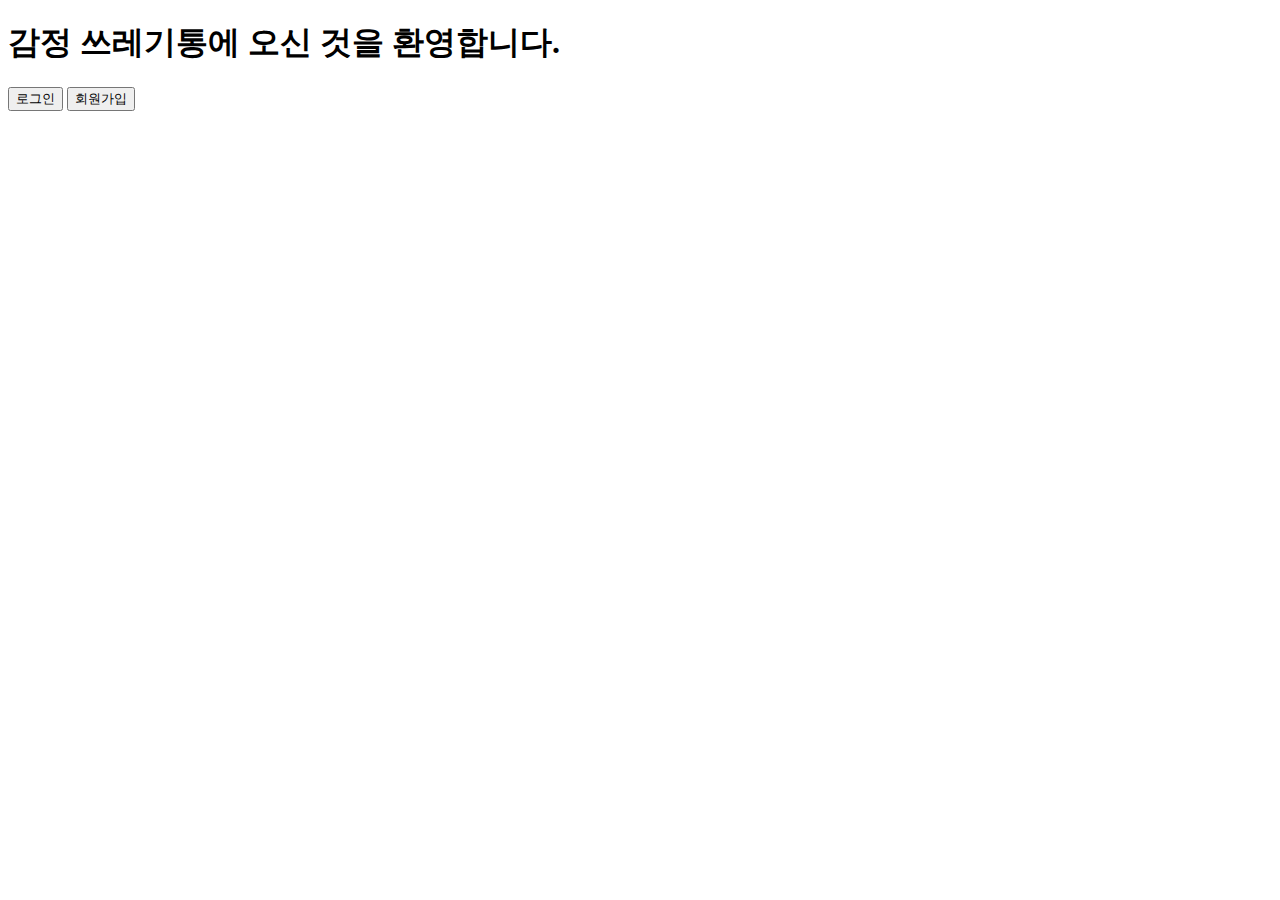
<file: src/main/resources/templates/index.html>
<!DOCTYPE html>
<html xmlns:th="http://www.thymeleaf.org">
<head>
    <title>감정 쓰레기통</title>
    <link rel="stylesheet" th:href="@{/index.css}" />
</head>
<body>
<div class="container">
    <h1>감정 쓰레기통에 오신 것을 환영합니다.</h1>

    <a th:href="@{/members/login}"><button>로그인</button></a>
    <a th:href="@{/members/join}"><button>회원가입</button></a>
</div>
</body>
</html>
</file>
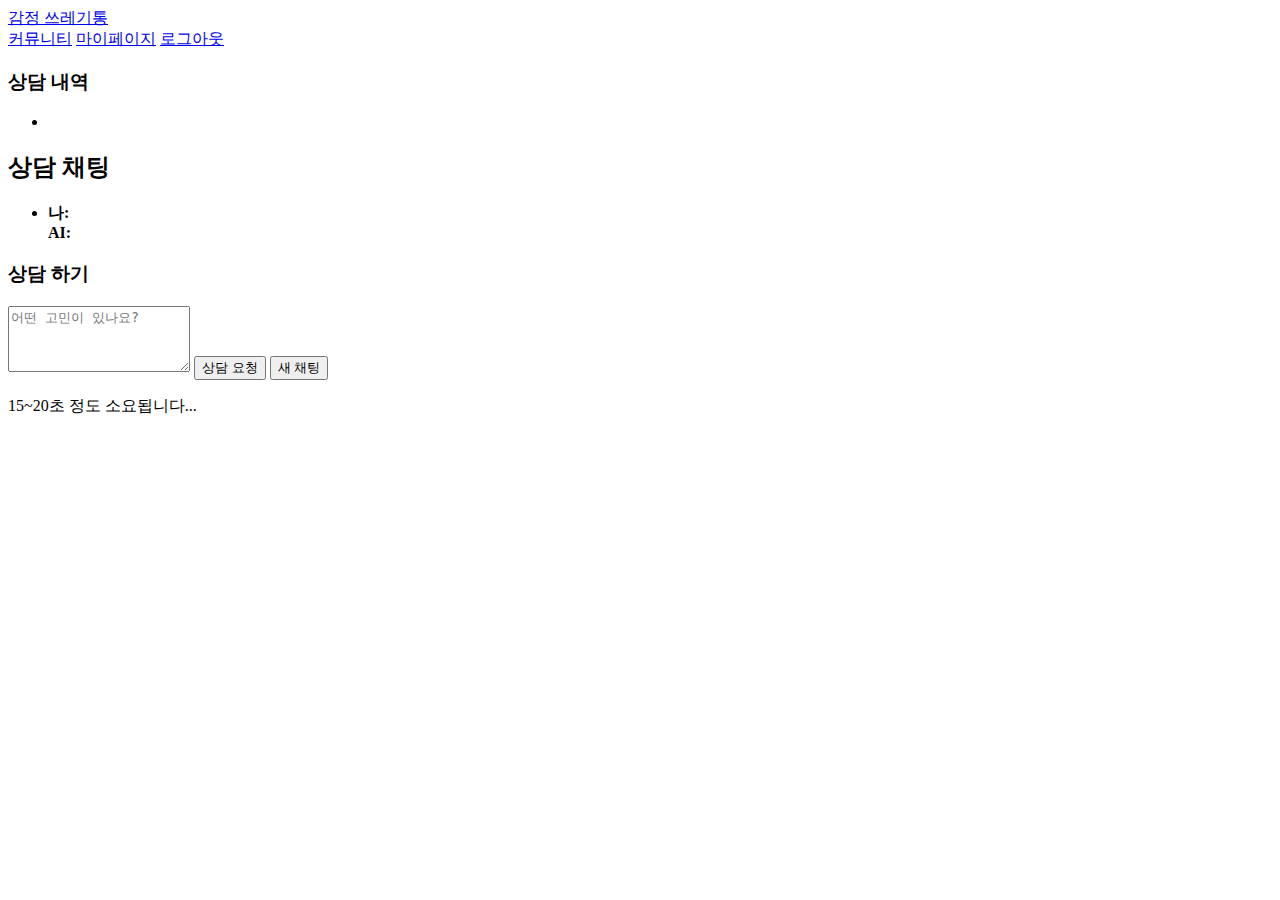
<file: src/main/resources/templates/chatView.html>
<!DOCTYPE html>
<html xmlns:th="http://www.thymeleaf.org">
<head>
  <meta charset="UTF-8">
  <title>상담 채팅</title>
  <link rel="stylesheet" th:href="@{/main.css}"/>
</head>
<body>

<script>
  document.addEventListener('DOMContentLoaded', function () {
    const loadingElement = document.getElementById('loading');
    const submitButton = document.querySelector('button[type="submit"]');
    const newChatButton = document.querySelector('button[type="button"]');
    const messageTextarea = document.querySelector('textarea[name="message"]'); // textarea 요소 선택

    // 상담 요청 버튼을 눌렀을 때
    submitButton.addEventListener('click', function (e) {
      if (messageTextarea.value.trim() === '') {
        alert('고민을 입력해주세요!');
        e.preventDefault();
        return;
      }

      // 응답을 기다리는 동안 로딩 애니메이션 표시
      loadingElement.style.display = 'block';

    });

    // 새 채팅 버튼을 눌렀을 때
    newChatButton.addEventListener('click', function (e) {
      loadingElement.style.display = 'block';  // 로딩 애니메이션 표시
      fetch('/increaseSeqAndShowMain', {
        method: 'POST',
      }).then(response => {
        if (response.ok) {
          // 시퀀스 증가 성공 시
          loadingElement.style.display ='none'; // 로딩 애니메이션 숨기기
          window.location.href = "/main"; // main.html로 리디렉션
        } else {
          alert('시퀀스 증가 실패');
        }
      })

    })
  });

</script>

<!-- Navbar -->
<div class="navbar">
  <div class="navbar-brand"><a href="/main" class="title">감정 쓰레기통</a></div>
  <div class="navbar-menu">
    <a href="/board/view">커뮤니티</a>
    <a href="#">마이페이지</a>
    <a href="/members/logout">로그아웃</a>
  </div>
</div>

<div class="container">

  <!-- Sidebar -->
  <aside class="sidebar">
    <h3>상담 내역</h3>
    <!-- 상담 내역을 나열할 부분 -->
    <ul>
      <li th:each="counselList : ${counselList}" style="margin-bottom: 10px;">
        <a th:href="@{/chatGPT/completion/chat/{chatSequenceNumberId}(chatSequenceNumberId=${counselList.chatSequenceNumber.id})}">
                    <span class="counselList">
                        <span th:text="${counselList.title}"></span>
                    </span>
        </a>
      </li>
    </ul>
  </aside>

  <!-- Main Content -->
  <main class="content">
    <h2>상담 채팅</h2>

    <!-- 채팅 내역 표시 -->
    <div class="chat-area">
      <ul>
        <!-- 채팅 내역을 순회하며 출력 -->
        <li th:each="chat : ${conversationList}">

                    <span class="user-message">
                        <strong>나:</strong> <span th:text="${chat.question}"></span>
                    </span>

          <br/>

          <span class="ai-message">
                        <strong>AI:</strong> <span th:text="${chat.answer}"></span>
                    </span>
        </li>

      </ul>
    </div>

    <!-- 새로운 메시지 입력 폼 -->
    <form action="/chatGPT/completion/chat" method="post">
      <div class="input-area">
        <h3>상담 하기</h3>
        <input type="hidden" name="counselMode" id="counselMode" value="">
        <label>
          <textarea name="message" rows="4" placeholder="어떤 고민이 있나요?"></textarea>
        </label>
        <button type="submit">상담 요청</button> <button type="button">새 채팅</button>
      </div>
      <!-- 로딩 애니메이션 -->
      <div id="loading" class="loading">
        <div class="spinner"></div>
        <p>15~20초 정도 소요됩니다...</p>
      </div>
    </form>
  </main>
</div>

</body>
</html>
</file>
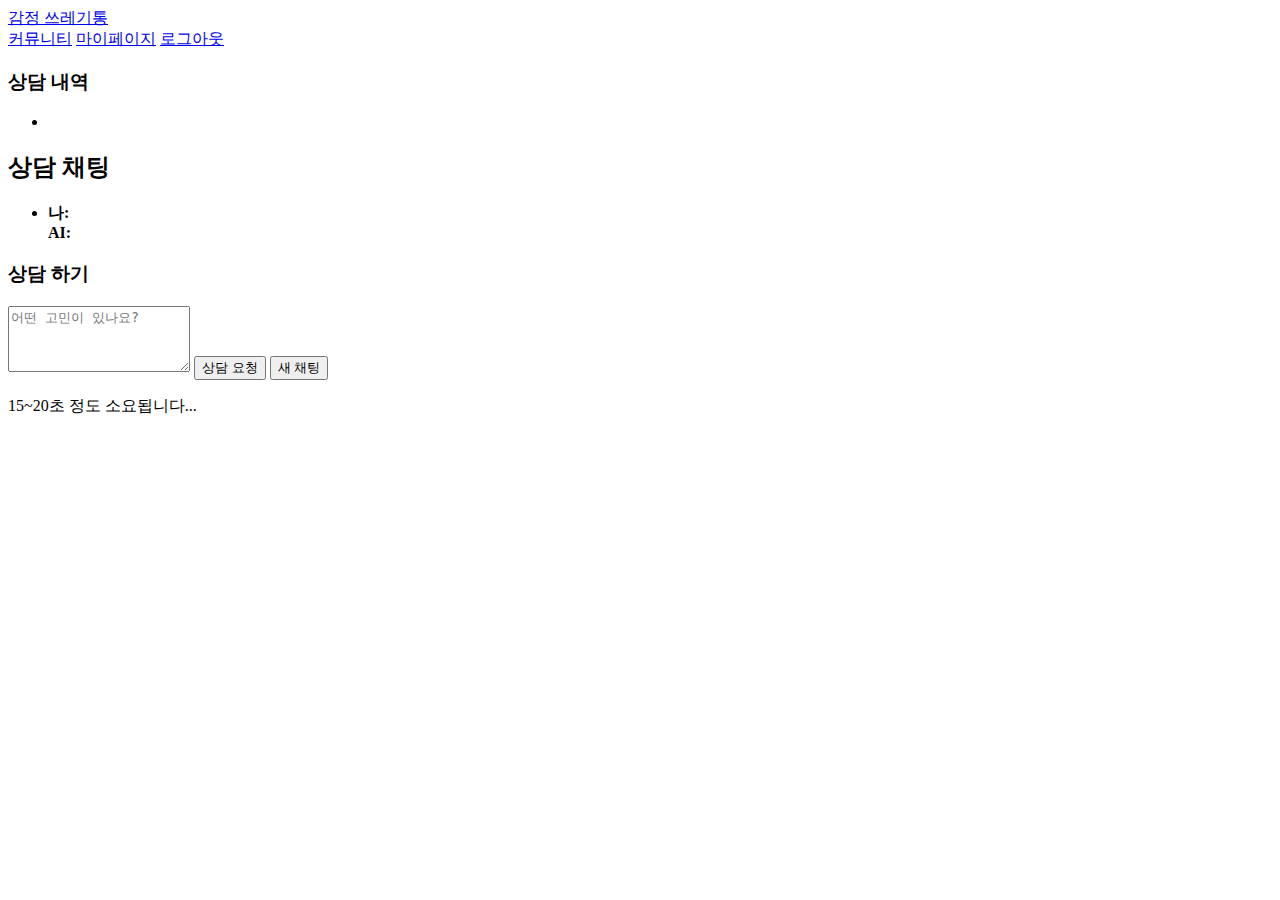
<file: src/main/resources/templates/chatViewHistory.html>
<!DOCTYPE html>
<html xmlns:th="http://www.thymeleaf.org">
<head>
    <meta charset="UTF-8">
    <title>상담 채팅</title>
    <link rel="stylesheet" th:href="@{/main.css}"/>
</head>
<body>

<script>
    document.addEventListener('DOMContentLoaded', function () {
        const loadingElement = document.getElementById('loading');
        const submitButton = document.querySelector('button[type="submit"]');
        const newChatButton = document.querySelector('button[type="button"]');
        const messageTextarea = document.querySelector('textarea[name="message"]'); // textarea 요소 선택

        // 상담 요청 버튼을 눌렀을 때
        submitButton.addEventListener('click', function (e) {
            if (messageTextarea.value.trim() === '') {
                alert('고민을 입력해주세요!');
                e.preventDefault();
                return;
            }

            // 응답을 기다리는 동안 로딩 애니메이션 표시
            loadingElement.style.display = 'block';

        });

        // 새 채팅 버튼을 눌렀을 때
        newChatButton.addEventListener('click', function (e) {
            loadingElement.style.display = 'block';  // 로딩 애니메이션 표시
            fetch('/increaseSeqAndShowMain', {
                method: 'POST',
            }).then(response => {
                if (response.ok) {
                    // 시퀀스 증가 성공 시
                    loadingElement.style.display ='none'; // 로딩 애니메이션 숨기기
                    window.location.href = "/main"; // main.html로 리디렉션
                } else {
                    alert('시퀀스 증가 실패');
                }
            })

        })
    });

</script>

<!-- Navbar -->
<div class="navbar">
    <div class="navbar-brand"><a href="/main" class="title">감정 쓰레기통</a></div>
    <div class="navbar-menu">
        <a href="/board/view">커뮤니티</a>
        <a href="#">마이페이지</a>
        <a href="/members/logout">로그아웃</a>
    </div>
</div>

<div class="container">

    <!-- Sidebar -->
    <aside class="sidebar">
        <h3>상담 내역</h3>
        <!-- 상담 내역을 나열할 부분 -->
        <ul>
            <li th:each="counselList : ${counselList}" style="margin-bottom: 10px;">
                <a th:href="@{/chatGPT/completion/chat/{chatSequenceNumberId}(chatSequenceNumberId=${counselList.chatSequenceNumber.id})}">
                    <span class="counselList">
                        <span th:text="${counselList.title}"></span>
                    </span>
                </a>
            </li>
        </ul>
    </aside>

    <!-- Main Content -->
    <main class="content">
        <h2>상담 채팅</h2>

        <!-- 채팅 내역 표시 -->
        <div class="chat-area">
            <ul>
                <!-- 채팅 내역을 순회하며 출력 -->
                <li th:each="chat : ${conversationList}">

                    <span class="user-message">
                        <strong>나:</strong> <span th:text="${chat.question}"></span>
                    </span>

                    <br/>

                    <span class="ai-message">
                        <strong>AI:</strong> <span th:text="${chat.answer}"></span>
                    </span>
                </li>

            </ul>
        </div>

        <!-- 새로운 메시지 입력 폼 -->
        <form th:action="@{/chatGPT/completion/chat/{chatSequenceNumberId}(chatSequenceNumberId=${chatSequenceNumberId})}" method="post">
        <div class="input-area">
                <h3>상담 하기</h3>
                <input type="hidden" name="counselMode" id="counselMode" value="">
                <label>
                    <textarea name="message" rows="4" placeholder="어떤 고민이 있나요?"></textarea>
                </label>
                <button type="submit">상담 요청</button> <button type="button">새 채팅</button>
            </div>
            <!-- 로딩 애니메이션 -->
            <div id="loading" class="loading">
                <div class="spinner"></div>
                <p>15~20초 정도 소요됩니다...</p>
            </div>
        </form>
    </main>
</div>

</body>
</html>
</file>
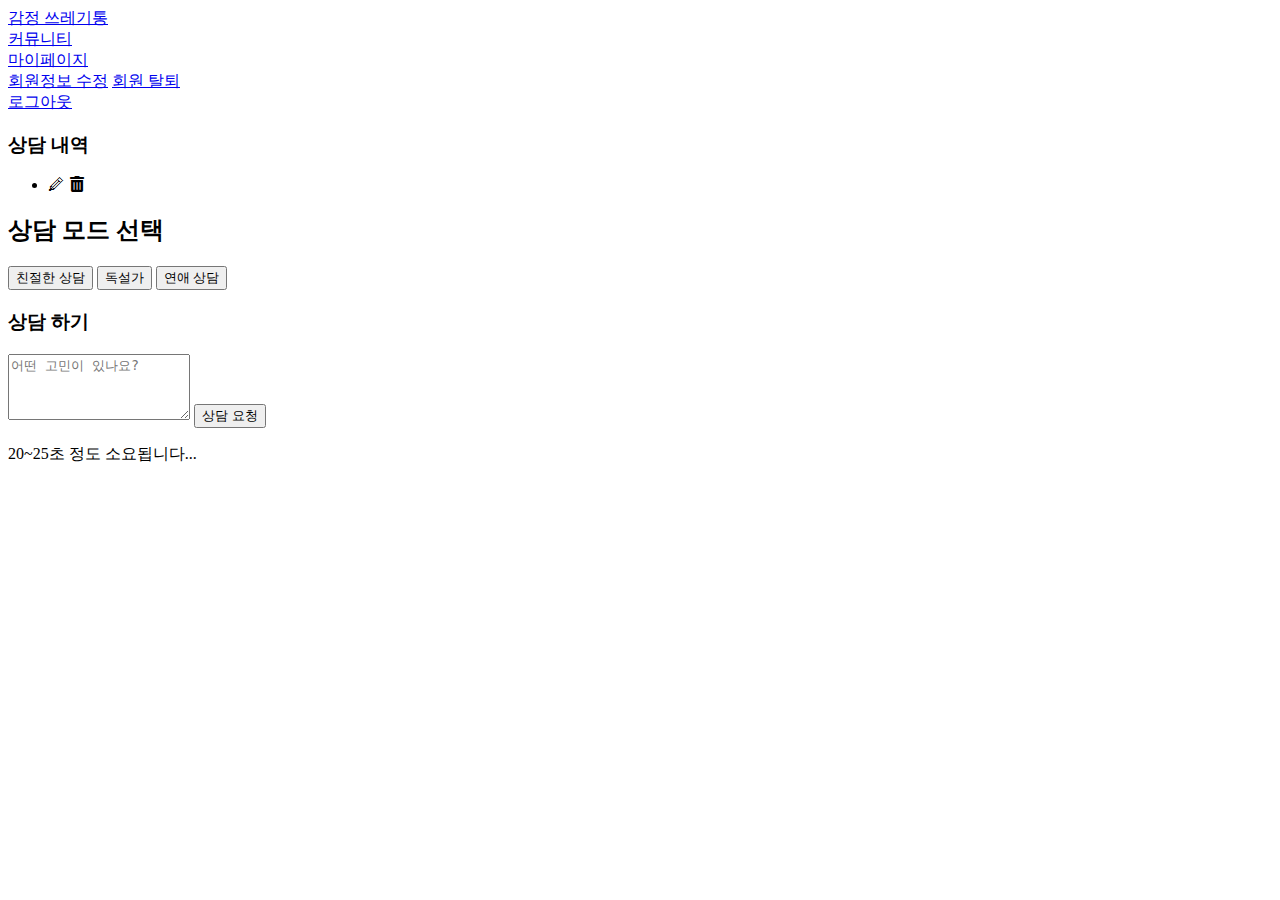
<file: src/main/resources/templates/main.html>
<!DOCTYPE html>
<html xmlns:th="http://www.thymeleaf.org">
<head>
    <meta charset="UTF-8">
    <title>감정 쓰레기통</title>
    <link rel="stylesheet" th:href="@{/main.css}"/>
</head>
<body>


<!-- Navbar -->
<div class="navbar">
    <div class="navbar-brand"><a href="/main" class="title">감정 쓰레기통</a></div>
    <div class="navbar-menu">
        <a href="/board/view">커뮤니티</a>
        <div class="dropdown">
            <a href="#" class="dropbtn">마이페이지</a>
            <div class="dropdown-content">
                <a href="/members/confirm">회원정보 수정</a>
                <a href="/members/delete">회원 탈퇴</a>
            </div>
        </div>
        <a href="/members/logout">로그아웃</a>
    </div>
</div>

<div class="container">

    <!-- Font Awesome 라이브러리 -->
    <link rel="stylesheet" href="https://cdnjs.cloudflare.com/ajax/libs/font-awesome/5.15.3/css/all.min.css">

    <!-- Sidebar -->
    <aside class="sidebar">
        <h3>상담 내역</h3>
        <!-- 상담 내역을 나열할 부분 -->
        <ul>
            <li th:each="counselList : ${counselList}" th:if="${!counselList.isDeleted()}" style="margin-bottom: 10px;">
                <a th:href="@{/chatGPT/completion/chat/{chatSequenceNumberId}(chatSequenceNumberId=${counselList.chatSequenceNumber.id})}">
                <span class="counselList">
                    <span class="displayTitle" th:text="${counselList.title}"></span>
                </span>
                </a>
                <span class="editButton" th:onclick="'updateTitle(' + ${counselList.chatSequenceNumber.id} + ');'" style="cursor: pointer">🖉</span>
                <i class="fas fa-trash-alt" th:attr="data-id=${counselList.chatSequenceNumber.id}" onclick="deleteCounsel(this)" style="cursor: pointer; margin-left: 2px"></i>
            </li>
        </ul>
    </aside>


    <!-- Main Content -->
    <main class="content">
        <h2>상담 모드 선택</h2>
        <button type="button" class="mode-button">친절한 상담</button>
        <button type="button" class="mode-button">독설가</button>
        <button type="button" class="mode-button">연애 상담</button>
        <!-- 필요한 만큼의 상담 모드 버튼을 추가 -->

        <!-- 고민 입력 창 -->
        <form action="/chatGPT/completion/chat" method="post">
            <div class="input-area">
                <h3>상담 하기</h3>
                <input type="hidden" name="counselMode" id="counselMode" value="">
                <label>
                    <textarea name="message" rows="4" placeholder="어떤 고민이 있나요?"></textarea>
                </label>
                <button type="button" id="submit-button" class="submit-button">상담 요청</button>
            </div>
            <!-- 로딩 애니메이션 -->
            <div id="loading" class="loading">
                <div class="spinner"></div>
                <p>20~25초 정도 소요됩니다...</p>
            </div>
        </form>
    </main>
</div>

<!--active 이벤트와, 클릭한 값을 저장하기 위해 필요-->
<script>
    document.addEventListener('DOMContentLoaded', function () {
        const modeButtons = document.querySelectorAll('.mode-button');
        const counselModeInput = document.getElementById('counselMode'); // 히든 필드 선택
        const loadingElement = document.getElementById('loading');
        const messageTextarea = document.querySelector('textarea[name="message"]')

        modeButtons.forEach(button => {
            button.addEventListener('click', function () {
                // 모든 버튼의 'active' 클래스 제거
                modeButtons.forEach(btn => {
                    btn.classList.remove('active');
                });

                // 클릭된 버튼에 'active' 클래스 추가
                this.classList.add('active');

                // 클릭된 상담 모드 값을 히든 필드에 저장
                counselModeInput.value = this.innerText;

            });
        });

        // 제출 버튼에 이벤트 리스너 추가
        document.getElementById('submit-button').addEventListener('click', function (event) {
            if (counselModeInput.value === '') {
                alert('상담 모드를 선택해주세요.');
                event.preventDefault();
                return;
            }

            if (messageTextarea.value.trim() === '') {
                alert('고민을 입력해주세요!');
                event.preventDefault();
                return;
            }

            loadingElement.style.display = 'block'; // 로딩 애니메이션 표시

            // 서버에 시퀀스 값을 증가시키는 요청
            fetch('/increaseSeq',{
                method: 'POST',
            }).then(response => {
                if (response.ok) {
                    // 시퀀스 증가 성공 시, 폼 제출
                    document.querySelector('form').submit();
                } else {
                    alert('시퀀스 증가 실패')
                }
            });
        });
    });
</script>

<script>
    function deleteCounsel(element) {
        const chatId = element.getAttribute('data-id');
        if (confirm('상담 내역을 삭제하시겠습니까?')) {
            // Ajax를 이용하여 서버에 삭제 요청
            fetch(`/chatGPT/delete/${chatId}`, {
                method: 'POST'
            }).then(response => {
                if (response.ok) {
                    // 성공 시 해당 상담 항목을 DOM에서 삭제
                    element.closest('li').remove();
                } else {
                    alert('상담 내역 삭제에 실패하였습니다.');
                }
            });
        }
    }
</script>

<script>
    function updateTitle(chatSequenceNumberId) {
        const newTitle = prompt("새로운 제목을 입력하세요.");

        if (newTitle) {
            fetch(`chatGPT/updateTitle/${chatSequenceNumberId}`, {
                method: 'POST',
                headers: {
                    'Content-Type': 'application/x-www-form-urlencoded'
                },
                body: 'newTitle=' + encodeURIComponent(newTitle)
            })
                .then(response => {
                    if (response.ok) {
                        location.reload();
                    } else {
                        throw new Error('네트워크 응답이 올바르지 않습니다.');
                    }
                })
                .catch(error => {
                    alert('제목 변경 중 에러가 발생했습니다.');
                });
        }
    }
</script>

</body>
</html>
</file>
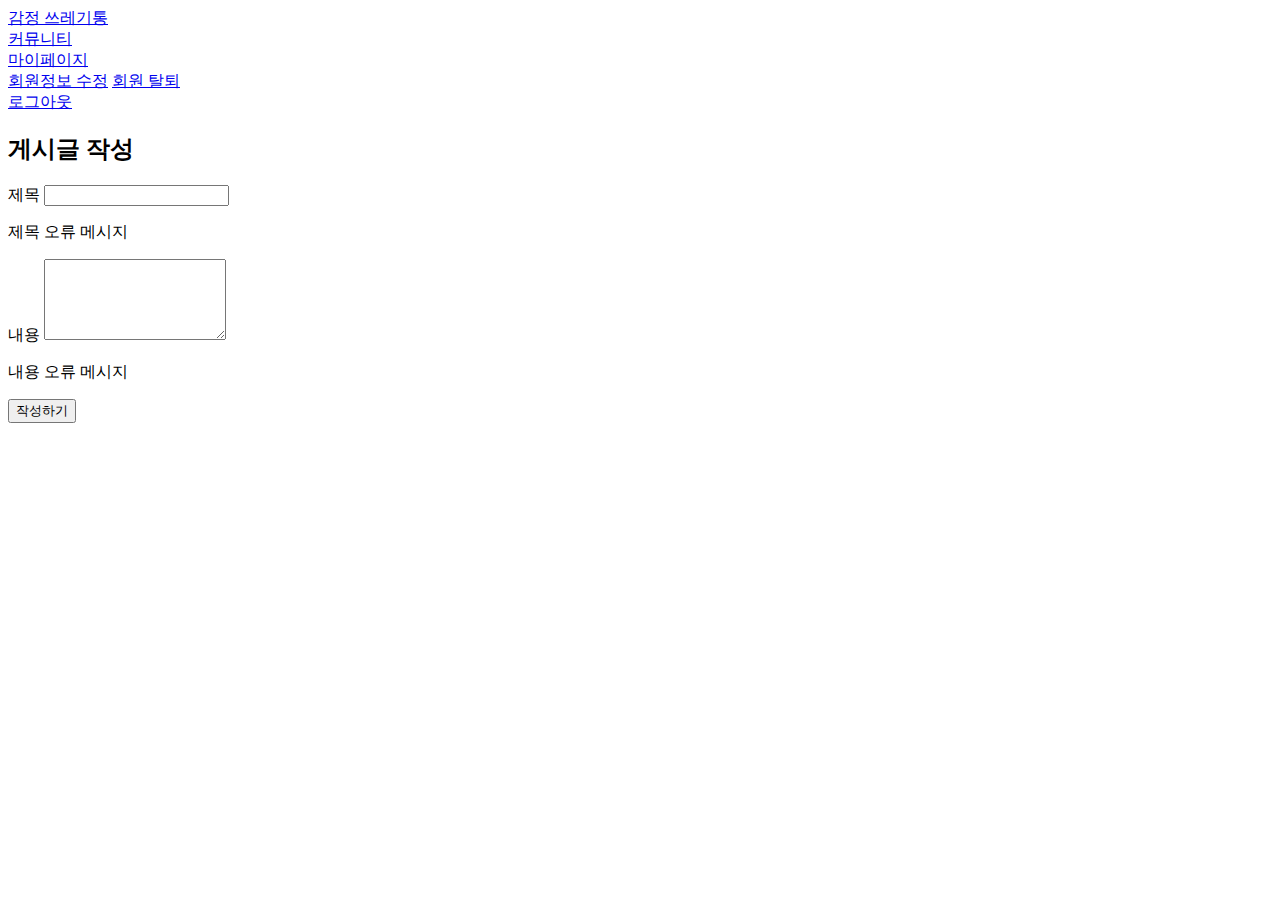
<file: src/main/resources/templates/board/addBoardForm.html>
<!DOCTYPE html>
<html xmlns:th="http://www.thymeleaf.org">
<head>
    <meta charset="UTF-8">
    <title>게시글 작성</title>
    <link rel="stylesheet" th:href="@{/addBoardForm.css}" />
</head>
<body>

<!-- Navbar -->
<div class="navbar">
    <div class="navbar-brand"><a href="/main" class="title">감정 쓰레기통</a></div>
    <div class="navbar-menu">
        <a href="/board/view">커뮤니티</a>
        <div class="dropdown">
            <a href="#" class="dropbtn">마이페이지</a>
            <div class="dropdown-content">
                <a href="/members/confirm">회원정보 수정</a>
                <a href="/members/delete">회원 탈퇴</a>
            </div>
        </div>
        <a href="/members/logout">로그아웃</a>
    </div>
</div>

<div class="container">
    <h2>게시글 작성</h2>

    <form action="/board/add" method="post" th:object="${addBoardDto}"> <!--폼의 각 필드를 addBoardDto 객체의 속석에 연결하여 값을 얽거나 설정가능 -->
        <div class="form-group">
            <label for="title">제목</label>
            <input type="text" id="title" name="title" th:field="*{title}" required>
            <p th:if="${#fields.hasErrors('title')}" th:errors="*{title}">제목 오류 메시지</p>
        </div>

        <div class="form-group">
            <label for="text">내용</label>
            <textarea id="text" name="text" th:field="*{text}" rows="5" required></textarea>
            <p th:if="${#fields.hasErrors('text')}" th:errors="*{text}">내용 오류 메시지</p>
        </div>

        <button type="submit">작성하기</button>
    </form>

</div>

</body>
</html>
</file>
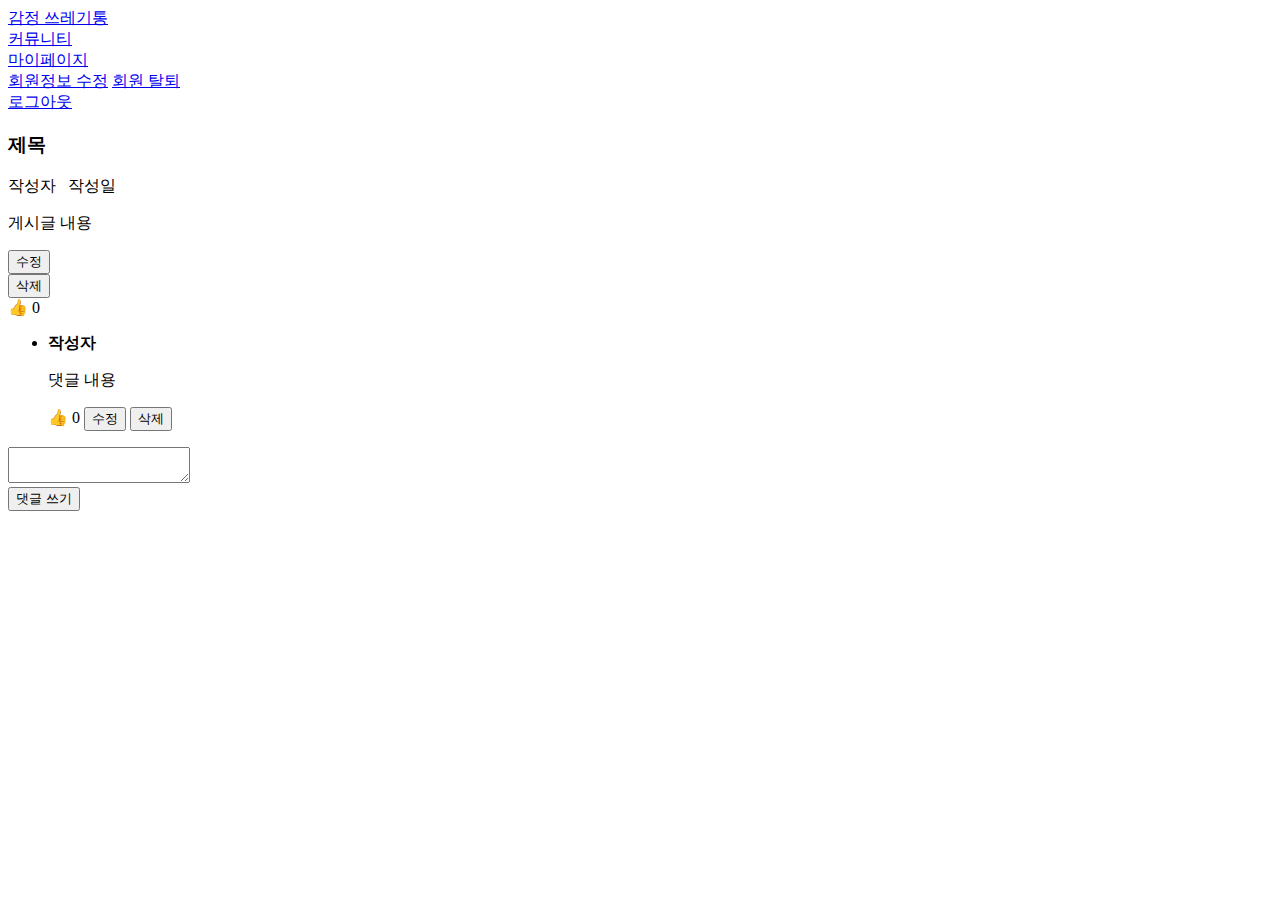
<file: src/main/resources/templates/board/boardDetail.html>
<!DOCTYPE html>
<html xmlns:th="http://www.thymeleaf.org">
<head>
  <meta charset="UTF-8">
  <title>게시글 상세보기</title>
  <link rel="stylesheet" th:href="@{/boardDetail.css}" />
</head>
<body>

<!-- Navbar -->
<div class="navbar">
  <div class="navbar-brand"><a href="/main" class="title">감정 쓰레기통</a></div>
  <div class="navbar-menu">
    <a href="/board/view">커뮤니티</a>
    <div class="dropdown">
      <a href="#" class="dropbtn">마이페이지</a>
      <div class="dropdown-content">
        <a href="/members/confirm">회원정보 수정</a>
        <a href="/members/delete">회원 탈퇴</a>
      </div>
    </div>
    <a href="/members/logout">로그아웃</a>
  </div>
</div>

<div class="container">

  <div class="board-detail">
    <h3 th:if="${board.title != null}" th:text="${board.title}">제목</h3>
    <p><span th:text="${board.nickname}">작성자</span> &nbsp; <span th:text="${board.date}">작성일</span></p>
    <div class="board-content">
      <p th:text="${board.text}">게시글 내용</p>
    </div>
  </div>


  <a th:href="@{'/board/update/' + ${board.id}}"><button th:if="${board.memberId.equals(loginMember)}">수정</button></a>

  <form th:action="@{'/board/delete/' + ${board.id}}" method="post" th:if="${board.memberId.equals(loginMember)}">
    <button type="submit" class="delete_Btn">삭제</button>
  </form>

  <span class="like-icon" th:data-board-id="${board.id}" onclick="addBoardLike(this)">👍</span>
  <span class="like-count" th:text="${board.likeCount}">0</span>


  <div class="comments-section">
    <ul>
      <li th:each="comment : ${comments}" th:if="${comment.isDeleted == false}">
        <p><strong th:text="${comment.nickname}">작성자</strong> &nbsp; <span th:text="${comment.date}"></span></p>

        <div class="comment-content-wrapper">
          <p th:text="${comment.text}" style="flex-grow: 1;">댓글 내용</p>

            <div>
              <!-- 좋아요 아이콘 및 숫자 -->
              <span class="like-icon" th:data-id="${comment.id}" th:data-board-id="${board.id}" onclick="addCommentLike(this)">👍</span>
              <span class="like-count" th:text="${comment.likeCount}">0</span>

              <button class="editComment" th:data-id="${comment.id}" style="display: inline-block;" th:if="${comment.memberId.equals(loginMember)}">수정</button>

              <form th:action="@{'/comment/delete'}" method="post" class="comment-button-form" style="display: inline-block;" th:if="${comment.memberId.equals(loginMember)}">
                <input type="hidden" name="commentId" th:value="${comment.id}">
                <input type="hidden" name="boardId" th:value="${board.id}">
                <button class="deleteComment" type="submit">삭제</button>
              </form>
            </div>
          </div>


        <!-- 댓글 수정 폼 -->
        <div class="edit-comment-form" th:id="'editForm-' + ${comment.id}" style="display:none;">
          <form action="/comment/update" method="post">
            <label>
              <textarea name="text" required th:text="${comment.text}"></textarea>
            </label>
            <input type="hidden" name="commentId" th:value="${comment.id}"/>
            <input type="hidden" name="boardId" th:value="${board.id}"/>
            <button type="submit">수정 완료</button>
          </form>
        </div>
      </li>
    </ul>

    <form class="replyArea" action="/comment/add" method="post" th:object="${addAndUpdateCommentDto}">
      <div>
        <label for="text"></label>
        <textarea id="text" name="text" th:field="*{text}" required></textarea>
      </div>
      <!--숨겨진 input필드로 boardId추가-->
      <input type="hidden" name="boardId" th:value="${board.id}" />

      <button type="submit">댓글 쓰기</button>

    </form>
  </div>

  <div th:if="${errorMessage != null}">
    <p th:text="${errorMessage}"></p>
  </div>

</div>

<script>
  const editButtons = document.querySelectorAll('.editComment');

  editButtons.forEach(button => {
    button.addEventListener('click', function () {
      const commentId = this.dataset.id;
      console.log("commentId", commentId);
      const editForm = document.getElementById('editForm-' + commentId);
      console.log("editForm:", document.getElementById('editForm-' + commentId));
      editForm.style.display = 'block';
    });
  });
</script>

<!-- jQuery 라이브러리 추가 (Ajax 사용을 위해) -->
<script src="https://code.jquery.com/jquery-3.6.0.min.js"></script>

<script>
  function addBoardLike(element) {
    // comment id 가져오기
    const boardId = $(element).data('board-id');

    // Ajax 요청
    $.post("/like/addBoardLike/" + boardId, function (response) {
      if (response.error) {
        // 에러 처리
        alert(response.errorMessage);
      } else {
        // 좋아요 카운트 업데이트
        updateBoardLikeCount(boardId);
      }
    }).fail(function () {
      alert("좋아요는 한 번만 가능해요.");
    });
  }

  function updateBoardLikeCount(boardId) {
    $.get(`/like/getBoardLike/${boardId}`, function (data) {
      $(`[data-board-id=${boardId}]`).next(".like-count").text(data);
    }).fail(function () {
      alert("좋아요 개수 가져오기에 실패했습니다.");
    });
  }
</script>

<script>
  function addCommentLike(element) {
    // comment id 가져오기
    const commentId = $(element).data('id');
    const boardId = $(element).data('board-id');

    // 데이터 설정
    const data = {
      boardId: boardId,
      commentId: commentId,
    };

    // Ajax 요청
    $.post("/like/addCommentLike", data, function (response) {
      if (response.error) {
        // 에러 처리
        alert(response.errorMessage);
      } else {
        // 좋아요 카운트 업데이트
        updateCommentLikeCount(commentId);
      }
    }).fail(function () {
      alert("좋아요는 한 번만 가능해요.");
    });
  }

  function updateCommentLikeCount(commentId) {
    $.get(`/like/getCommentLike/${commentId}`, function (data) {
      $(`[data-id=${commentId}]`).next(".like-count").text(data);
    }).fail(function () {
      alert("좋아요 개수 가져오기에 실패했습니다.");
    });
  }

</script>

</body>
</html>
</file>
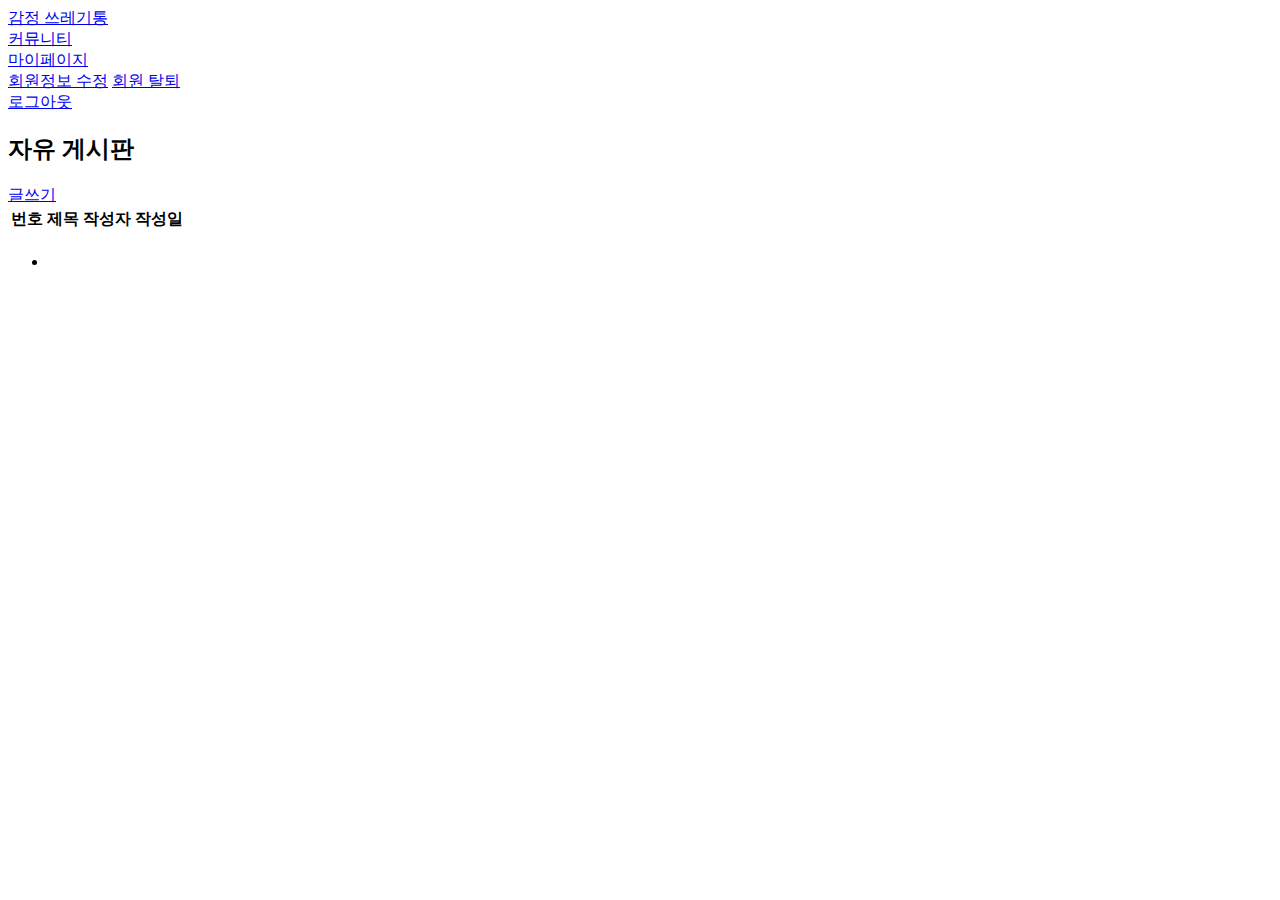
<file: src/main/resources/templates/board/boardList.html>
<!DOCTYPE html>
<html xmlns:th="http://www.thymeleaf.org">
<head>
    <meta charset="UTF-8">
    <title>자유 게시판</title>
    <link rel="stylesheet" th:href="@{/boardList.css}" />
</head>
<body>

<!-- Navbar -->
<div class="navbar">
    <div class="navbar-brand"><a href="/main" class="title">감정 쓰레기통</a></div>
    <div class="navbar-menu">
        <a href="/board/view">커뮤니티</a>
        <div class="dropdown">
            <a href="#" class="dropbtn">마이페이지</a>
            <div class="dropdown-content">
                <a href="/members/confirm">회원정보 수정</a>
                <a href="/members/delete">회원 탈퇴</a>
            </div>
        </div>
        <a href="/members/logout">로그아웃</a>
    </div>
</div>

<div class="container">
    <h2>자유 게시판</h2>

    <!-- 글쓰기 버튼 추가 -->
    <div class="write-button">
        <a href="/board/add" class="btn">글쓰기</a>
    </div>

    <table>
        <thead>
        <tr>
            <th>번호</th>
            <th>제목</th>
            <th>작성자</th>
            <th>작성일</th>
        </tr>
        </thead>
        <tbody>
        <tr th:each="board : ${list}" th:if="${!board.isDeleted()}">
            <td th:text="${board.id}"></td>
            <td><a th:href="@{'/board/view/' + ${board.id}}" th:text="${board.title}"></a></td>
            <td th:text="${board.memberId}"></td>
            <td th:text="${board.date}"></td>
        </tr>
        </tbody>
    </table>

    <!-- 페이지네이션 -->
    <div th:if="${list != null}" class="pagination">
        <ul>
            <li th:each="pageNumber : ${#numbers.sequence(1, list.totalPages)}">
                <a th:href="@{/board/view(page=${pageNumber - 1}, size=10)}" th:text="${pageNumber}"></a>

            </li>
        </ul>
    </div>

    <div class="error-message" th:if="${errorMessage != null}">
        <p th:text="${errorMessage}"></p>
    </div>


</div>

</body>
</html>
</file>
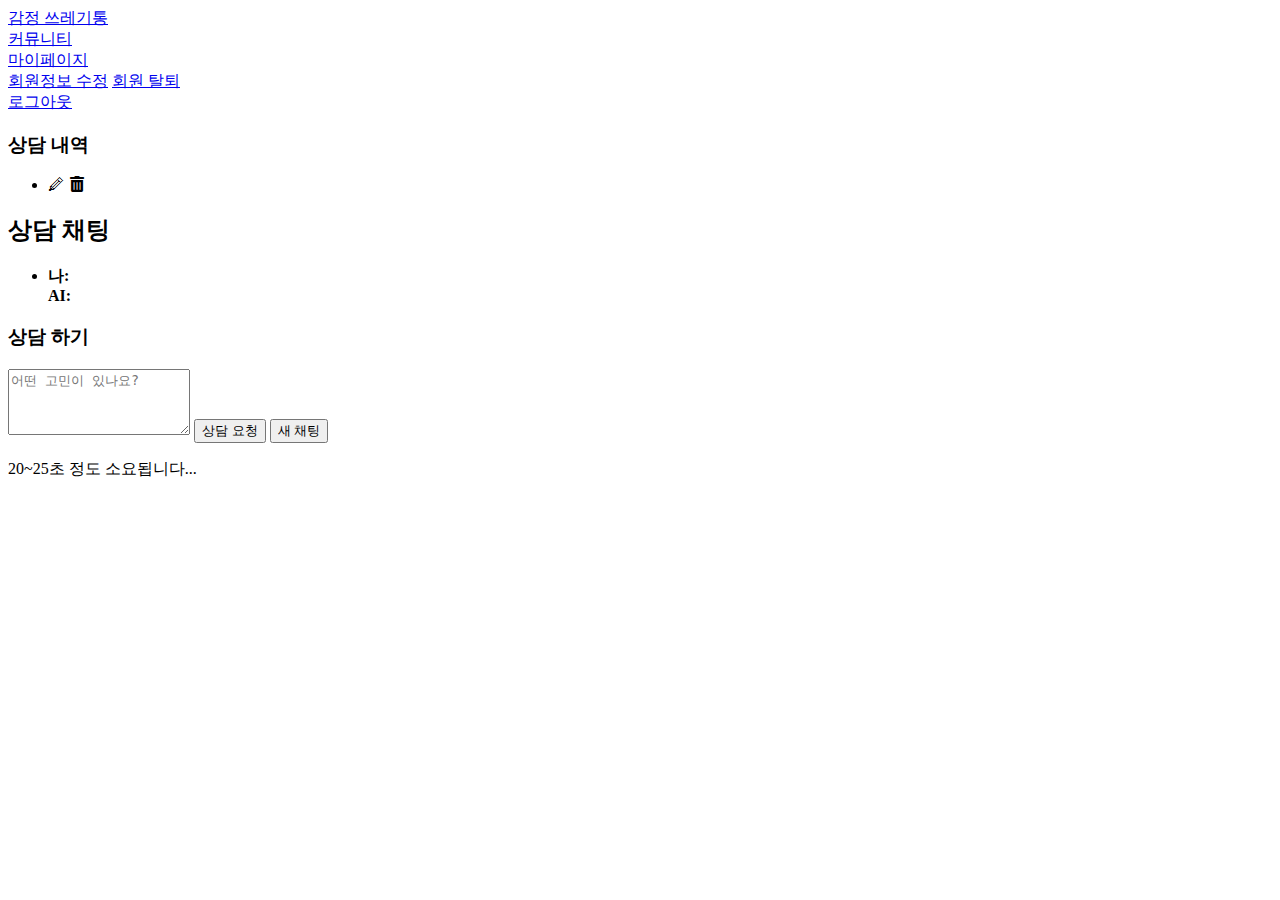
<file: src/main/resources/templates/chat/chatView.html>
<!DOCTYPE html>
<html xmlns:th="http://www.thymeleaf.org">
<head>
  <meta charset="UTF-8">
  <title>상담 채팅</title>
  <link rel="stylesheet" th:href="@{/main.css}"/>
</head>
<body>



<!-- Navbar -->
<div class="navbar">
  <div class="navbar-brand"><a href="/main" class="title">감정 쓰레기통</a></div>
  <div class="navbar-menu">
    <a href="/board/view">커뮤니티</a>
    <div class="dropdown">
      <a href="#" class="dropbtn">마이페이지</a>
      <div class="dropdown-content">
        <a href="/members/confirm">회원정보 수정</a>
        <a href="/members/delete">회원 탈퇴</a>
      </div>
    </div>
    <a href="/members/logout">로그아웃</a>
  </div>
</div>

<div class="container">

  <!-- Sidebar -->
  <aside class="sidebar">

    <!-- Font Awesome 라이브러리 -->
    <link rel="stylesheet" href="https://cdnjs.cloudflare.com/ajax/libs/font-awesome/5.15.3/css/all.min.css">

    <h3>상담 내역</h3>
    <!-- 상담 내역을 나열할 부분 -->
    <ul>
      <li th:each="counselList : ${counselList}" th:if="${!counselList.isDeleted()}" style="margin-bottom: 10px;">
        <a th:href="@{/chatGPT/completion/chat/{chatSequenceNumberId}(chatSequenceNumberId=${counselList.chatSequenceNumber.id})}">
                <span class="counselList">
                    <span class="displayTitle" th:text="${counselList.title}"></span>
                </span>
        </a>
        <span class="editButton" th:onclick="'updateTitle(event, ' + ${counselList.chatSequenceNumber.id} + ');'" style="cursor: pointer">🖉</span>
        <i class="fas fa-trash-alt" th:attr="data-id=${counselList.chatSequenceNumber.id}" onclick="deleteCounsel(this)"
           style="cursor: pointer; margin-left: 2px"></i>
      </li>
    </ul>
  </aside>

  <!-- Main Content -->
  <main class="content">
    <h2>상담 채팅</h2>

    <!-- 채팅 내역 표시 -->
    <div class="chat-area">
      <ul>
        <!-- 채팅 내역을 순회하며 출력 -->
        <li th:each="chat : ${conversationList}">

                    <span class="user-message">
                        <strong>나:</strong> <span th:text="${chat.question}"></span>
                    </span>

          <br/>

          <span class="ai-message">
                        <strong>AI:</strong> <span th:text="${chat.answer}"></span>
                    </span>
        </li>

      </ul>
    </div>

    <!-- 새로운 메시지 입력 폼 -->
    <form action="/chatGPT/completion/chat" method="post">
      <div class="input-area">
        <h3>상담 하기</h3>
        <input type="hidden" name="counselMode" id="counselMode" value="">
        <label>
          <textarea name="message" rows="4" placeholder="어떤 고민이 있나요?"></textarea>
        </label>
        <button type="submit">상담 요청</button>
        <button type="button">새 채팅</button>
      </div>
      <!-- 로딩 애니메이션 -->
      <div id="loading" class="loading">
        <div class="spinner"></div>
        <p>20~25초 정도 소요됩니다...</p>
      </div>
    </form>
  </main>
</div>

<script>
  function deleteCounsel(element) {
    const chatId = element.getAttribute('data-id');
    if (confirm('상담 내역을 삭제하시겠습니까?')) {
      // Ajax를 이용하여 서버에 삭제 요청
      fetch(`/chatGPT/delete/${chatId}`, {
        method: 'POST'
      }).then(response => {
        if (response.ok) {
          // 성공 시 해당 상담 항목을 DOM에서 삭제
          element.closest('li').remove();
        } else {
          alert('상담 내역 삭제에 실패하였습니다.');
        }
      });
    }
  }
</script>

<script>
  function updateTitle(event, chatSequenceNumberId) {

    event.preventDefault();
    event.stopPropagation();

    const newTitle = prompt("새로운 제목을 입력하세요.");
    const submitButton = document.querySelector('button[type="submit"]');

    if (newTitle) {
      submitButton.disabled = true;

      fetch(`/chatGPT/updateTitle/${chatSequenceNumberId}`, {
        method: 'POST',
        headers: {
          'Content-Type': 'application/x-www-form-urlencoded'
        },
        body: 'newTitle=' + encodeURIComponent(newTitle)
      })
              .then(response => {
                if (response.ok) {
                  location.reload();
                } else {
                  throw new Error('네트워크 응답이 올바르지 않습니다.');
                }
              })
              .catch(error => {
                alert('제목 변경 중 에러가 발생했습니다.');
              })
              .finally(() => {
                submitButton.disabled = false;
              });
    }
  }
</script>

<script>
  document.addEventListener('DOMContentLoaded', function () {
    const loadingElement = document.getElementById('loading');
    const submitButton = document.querySelector('button[type="submit"]');
    const newChatButton = document.querySelector('button[type="button"]');
    const messageTextarea = document.querySelector('textarea[name="message"]'); // textarea 요소 선택

    // 상담 요청 버튼을 눌렀을 때
    submitButton.addEventListener('click', function (e) {
      if (messageTextarea.value.trim() === '') {
        alert('고민을 입력해주세요!');
        e.preventDefault();
        return;
      }

      // 응답을 기다리는 동안 로딩 애니메이션 표시
      loadingElement.style.display = 'block';

    });

    // 새 채팅 버튼을 눌렀을 때
    newChatButton.addEventListener('click', function (e) {
      loadingElement.style.display = 'block';  // 로딩 애니메이션 표시
      fetch('/increaseSeqAndShowMain', {
        method: 'POST',
      }).then(response => {
        if (response.ok) {
          // 시퀀스 증가 성공 시
          loadingElement.style.display ='none'; // 로딩 애니메이션 숨기기
          window.location.href = "/main"; // main.html로 리디렉션
        } else {
          alert('시퀀스 증가 실패');
        }
      })

    })
  });

</script>

</body>
</html>
</file>
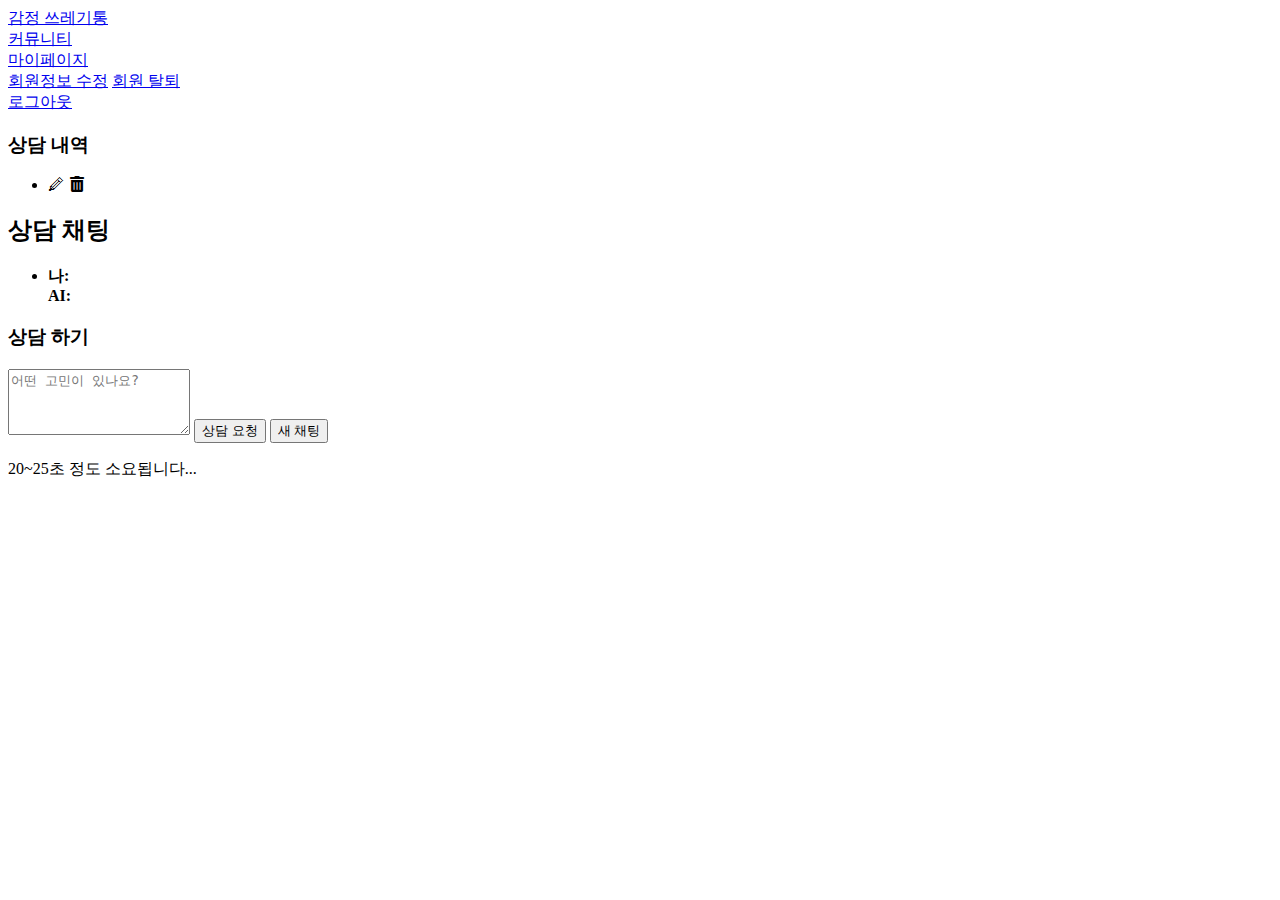
<file: src/main/resources/templates/chat/chatViewHistory.html>
<!DOCTYPE html>
<html xmlns:th="http://www.thymeleaf.org">
<head>
    <meta charset="UTF-8">
    <title>상담 채팅</title>
    <link rel="stylesheet" th:href="@{/main.css}"/>
</head>
<body>

<script>
    document.addEventListener('DOMContentLoaded', function () {
        const loadingElement = document.getElementById('loading');
        const submitButton = document.querySelector('button[type="submit"]');
        const newChatButton = document.querySelector('button[type="button"]');
        const messageTextarea = document.querySelector('textarea[name="message"]'); // textarea 요소 선택

        // 상담 요청 버튼을 눌렀을 때
        submitButton.addEventListener('click', function (e) {
            if (messageTextarea.value.trim() === '') {
                alert('고민을 입력해주세요!');
                e.preventDefault();
                return;
            }

            // 응답을 기다리는 동안 로딩 애니메이션 표시
            loadingElement.style.display = 'block';

        });

        // 새 채팅 버튼을 눌렀을 때
        newChatButton.addEventListener('click', function (e) {
            loadingElement.style.display = 'block';  // 로딩 애니메이션 표시
            fetch('/increaseSeqAndShowMain', {
                method: 'POST',
            }).then(response => {
                if (response.ok) {
                    // 시퀀스 증가 성공 시
                    loadingElement.style.display ='none'; // 로딩 애니메이션 숨기기
                    window.location.href = "/main"; // main.html로 리디렉션
                } else {
                    alert('시퀀스 증가 실패');
                }
            })

        })
    });

</script>

<!-- Navbar -->
<div class="navbar">
    <div class="navbar-brand"><a href="/main" class="title">감정 쓰레기통</a></div>
    <div class="navbar-menu">
        <a href="/board/view">커뮤니티</a>
        <div class="dropdown">
            <a href="#" class="dropbtn">마이페이지</a>
            <div class="dropdown-content">
                <a href="/members/confirm">회원정보 수정</a>
                <a href="/members/delete">회원 탈퇴</a>
            </div>
        </div>
        <a href="/members/logout">로그아웃</a>
    </div>
</div>

<div class="container">

    <!-- Sidebar -->
    <aside class="sidebar">

        <!-- Font Awesome 라이브러리 -->
        <link rel="stylesheet" href="https://cdnjs.cloudflare.com/ajax/libs/font-awesome/5.15.3/css/all.min.css">

        <h3>상담 내역</h3>
        <!-- 상담 내역을 나열할 부분 -->
        <ul>
            <li th:each="counselList : ${counselList}" th:if="${!counselList.isDeleted()}" style="margin-bottom: 10px;">
                <a th:href="@{/chatGPT/completion/chat/{chatSequenceNumberId}(chatSequenceNumberId=${counselList.chatSequenceNumber.id})}">
                <span class="counselList">
                    <span class="displayTitle" th:text="${counselList.title}"></span>
                </span>
                </a>
                <span class="editButton" th:onclick="'updateTitle(' + ${counselList.chatSequenceNumber.id} + ');'"
                      style="cursor: pointer">🖉</span>
                <i class="fas fa-trash-alt" th:attr="data-id=${counselList.chatSequenceNumber.id}"
                   onclick="deleteCounsel(this)" style="cursor: pointer; margin-left: 2px"></i>
            </li>
        </ul>
    </aside>

    <!-- Main Content -->
    <main class="content">
        <h2>상담 채팅</h2>

        <!-- 채팅 내역 표시 -->
        <div class="chat-area">
            <ul>
                <!-- 채팅 내역을 순회하며 출력 -->
                <li th:each="chat : ${conversationList}">

                    <span class="user-message">
                        <strong>나:</strong> <span th:text="${chat.question}"></span>
                    </span>

                    <br/>

                    <span class="ai-message">
                        <strong>AI:</strong> <span th:text="${chat.answer}"></span>
                    </span>
                </li>

            </ul>
        </div>

        <!-- 새로운 메시지 입력 폼 -->
        <form th:action="@{/chatGPT/completion/chat/{chatSequenceNumberId}(chatSequenceNumberId=${chatSequenceNumberId})}" method="post">
            <div class="input-area">
                <h3>상담 하기</h3>
                <input type="hidden" name="counselMode" id="counselMode" value="">
                <label>
                    <textarea name="message" rows="4" placeholder="어떤 고민이 있나요?"></textarea>
                </label>
                <button type="submit">상담 요청</button>
                <button type="button">새 채팅</button>
            </div>
            <!-- 로딩 애니메이션 -->
            <div id="loading" class="loading">
                <div class="spinner"></div>
                <p>20~25초 정도 소요됩니다...</p>
            </div>
        </form>
    </main>
</div>

<script>
    function deleteCounsel(element) {
        const chatId = element.getAttribute('data-id');
        if (confirm('상담 내역을 삭제하시겠습니까?')) {
            // Ajax를 이용하여 서버에 삭제 요청
            fetch(`/chatGPT/delete/${chatId}`, {
                method: 'POST'
            }).then(response => {
                if (response.ok) {
                    // 성공 시 해당 상담 항목을 DOM에서 삭제
                    element.closest('li').remove();
                } else {
                    alert('상담 내역 삭제에 실패하였습니다.');
                }
            });
        }
    }
</script>

<script>
    function updateTitle(chatSequenceNumberId) {
        const newTitle = prompt("새로운 제목을 입력하세요.");

        if (newTitle) {
            fetch(`/chatGPT/updateTitle/${chatSequenceNumberId}`, {
                method: 'POST',
                headers: {
                    'Content-Type': 'application/x-www-form-urlencoded'
                },
                body: 'newTitle=' + encodeURIComponent(newTitle)
            })
                .then(response => {
                    if (response.ok) {
                        location.reload();
                    } else {
                        throw new Error('네트워크 응답이 올바르지 않습니다.');
                    }
                })
                .catch(error => {
                    alert('제목 변경 중 에러가 발생했습니다.');
                });
        }
    }
</script>

</body>
</html>
</file>
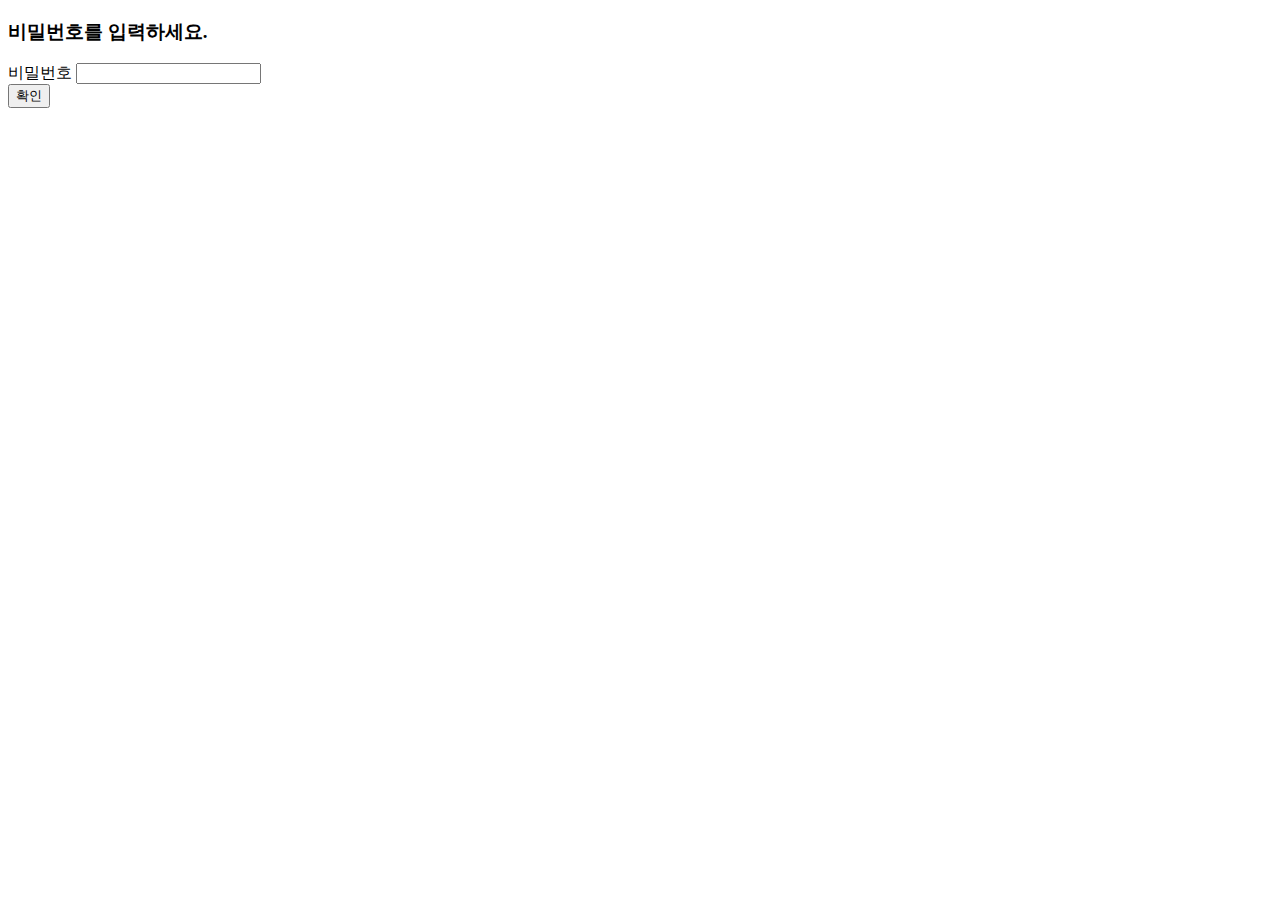
<file: src/main/resources/templates/members/confirmPasswordForm.html>
<!DOCTYPE html>
<html lang="ko" xmlns:th="http://www.thymeleaf.org">
<head>
    <meta charset="UTF-8">
    <meta name="viewport" content="width=device-width, initial-scale=1.0">
    <link rel="stylesheet" th:href="@{/confirmPasswordForm.css}"/>
    <title>비밀번호 확인</title>
</head>
<body>
<div class="container">
    <h3>비밀번호를 입력하세요.</h3>

    <!-- 에러 메시지 출력 영역 -->
    <p th:if="${errorMessage}" class="error" th:text="${errorMessage}"></p>

    <!-- 비밀번호 입력 폼 -->
    <form action="/members/confirm" method="post">
        <div class="form-group">
            <label for="password">비밀번호</label>
            <input type="password" id="password" name="password" required>
        </div>

        <!-- 폼 전송 버튼 -->
        <button type="submit">확인</button>
    </form>
</div>
</body>
</html>
</file>
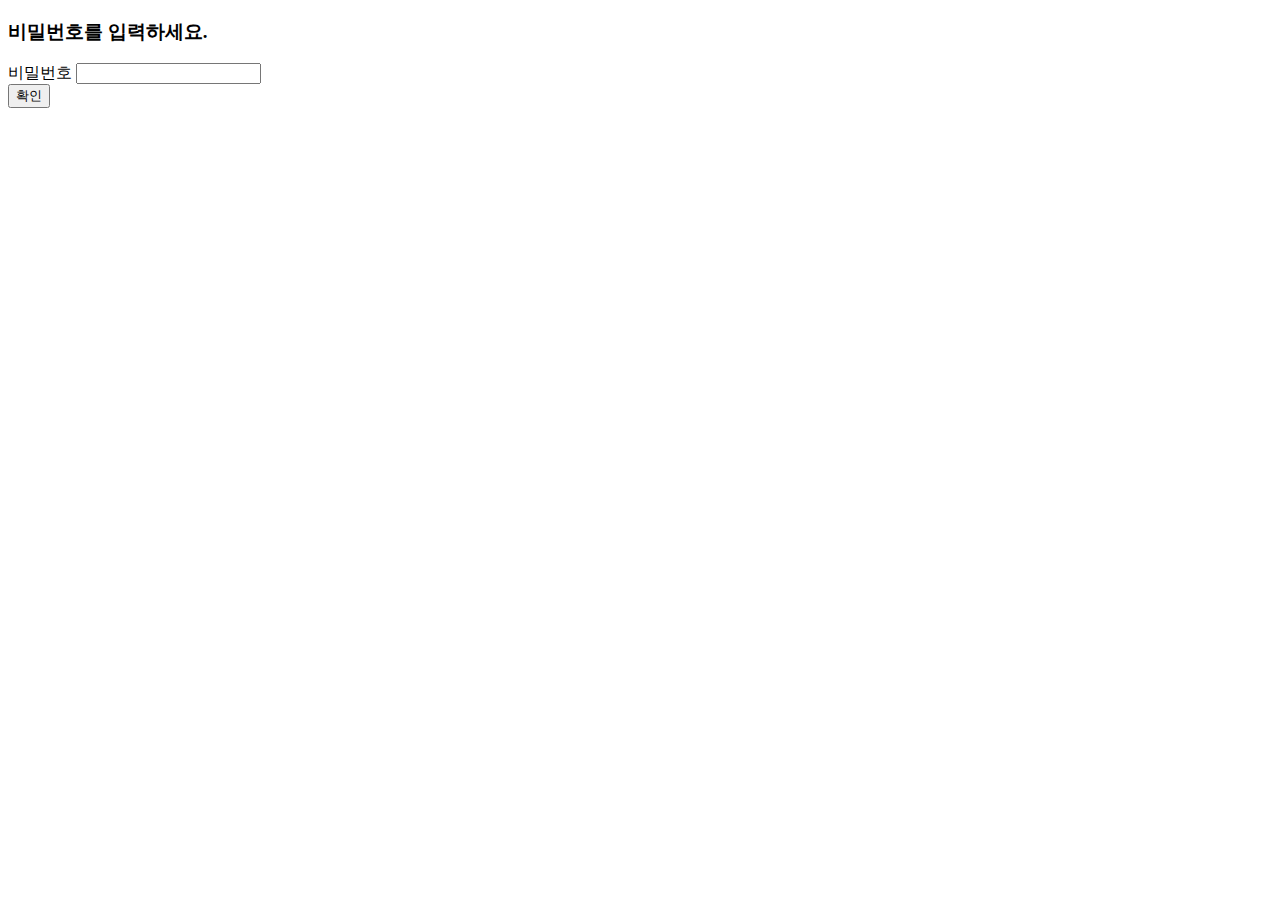
<file: src/main/resources/templates/members/deleteMemberForm.html>
<!DOCTYPE html>
<html lang="ko" xmlns:th="http://www.thymeleaf.org">
<head>
    <meta charset="UTF-8">
    <meta name="viewport" content="width=device-width, initial-scale=1.0">
    <link rel="stylesheet" th:href="@{/confirmPasswordForm.css}"/>
    <title>회원 탈퇴</title>
</head>
<body>
<div class="container">
    <h3>비밀번호를 입력하세요.</h3>

    <!-- 에러 메시지 출력 영역 -->
    <p th:if="${errorMessage}" class="error" th:text="${errorMessage}"></p>

    <!-- 비밀번호 입력 폼 -->
    <form action="/members/delete" method="post">
        <div class="form-group">
            <label for="password">비밀번호</label>
            <input type="password" id="password" name="password" required>
        </div>

        <!-- 폼 전송 버튼 -->
        <button type="submit">확인</button>
    </form>
</div>
</body>
</html>
</file>
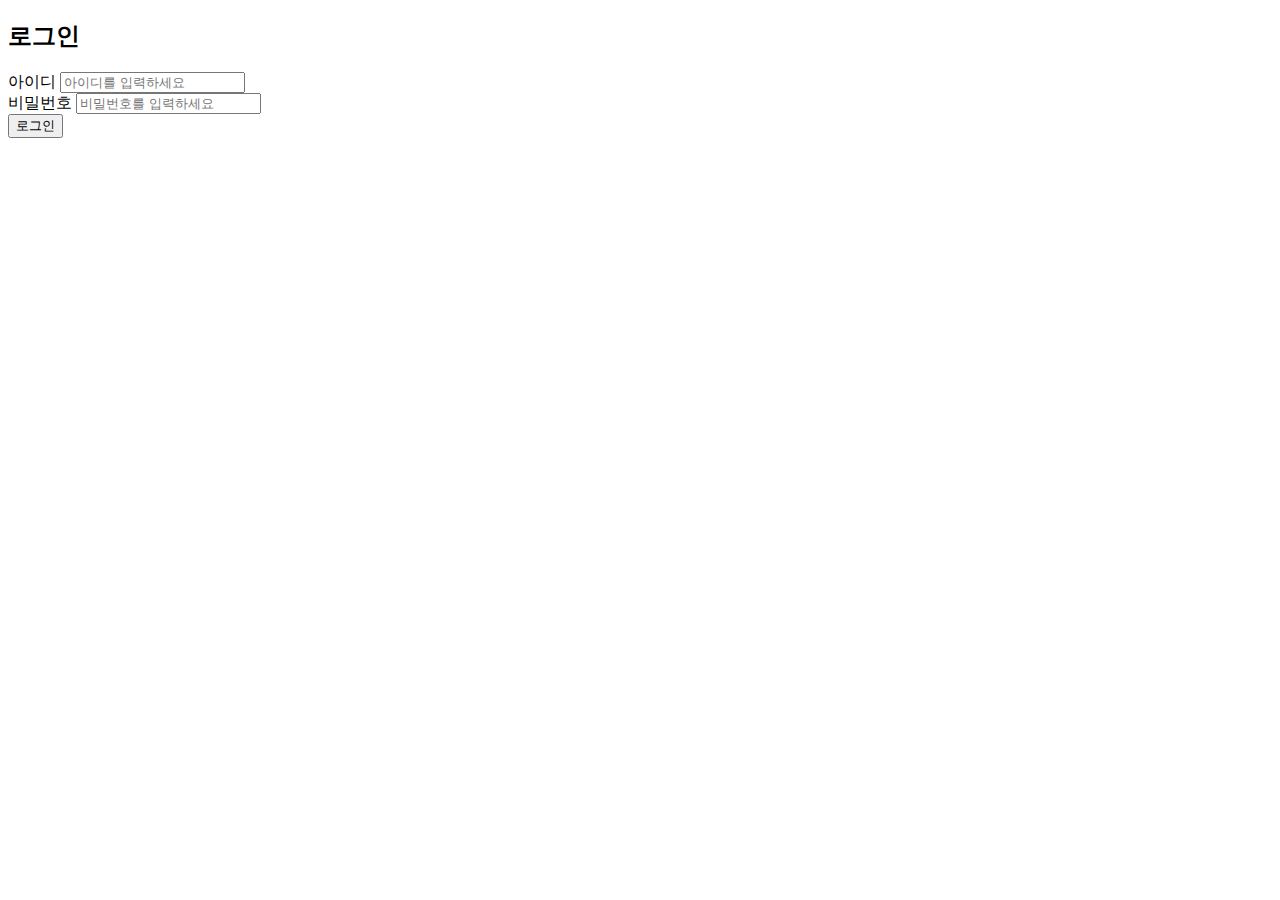
<file: src/main/resources/templates/members/loginForm.html>
<!DOCTYPE html>
<html xmlns:th="http://www.thymeleaf.org">
<head>
    <meta charset="UTF-8">
    <title>로그인</title>
    <link rel="stylesheet" th:href="@{/memberCreateForm.css}" />
</head>
<body>

<div class="container">
    <h2>로그인</h2>

    <form th:action="@{/members/login}" th:object="${loginDto}" th:method="post">
        <div class="input-group">
            <label for="memberId">아이디</label>
            <input type="text" th:field="*{memberId}" id="memberId" placeholder="아이디를 입력하세요" required>
            <span th:if="${userNotFoundException}" th:text="${userNotFoundException}" class="errorMessage"></span>
        </div>

        <div class="input-group">
            <label for="password">비밀번호</label>
            <input type="password" th:field="*{password}" id="password" placeholder="비밀번호를 입력하세요" required>
            <span th:if="${illegalStateException}" th:text="${illegalStateException}" class="errorMessage"></span>
        </div>

        <button type="submit">로그인</button>

    </form>

</div>

</body>
</html>
</file>
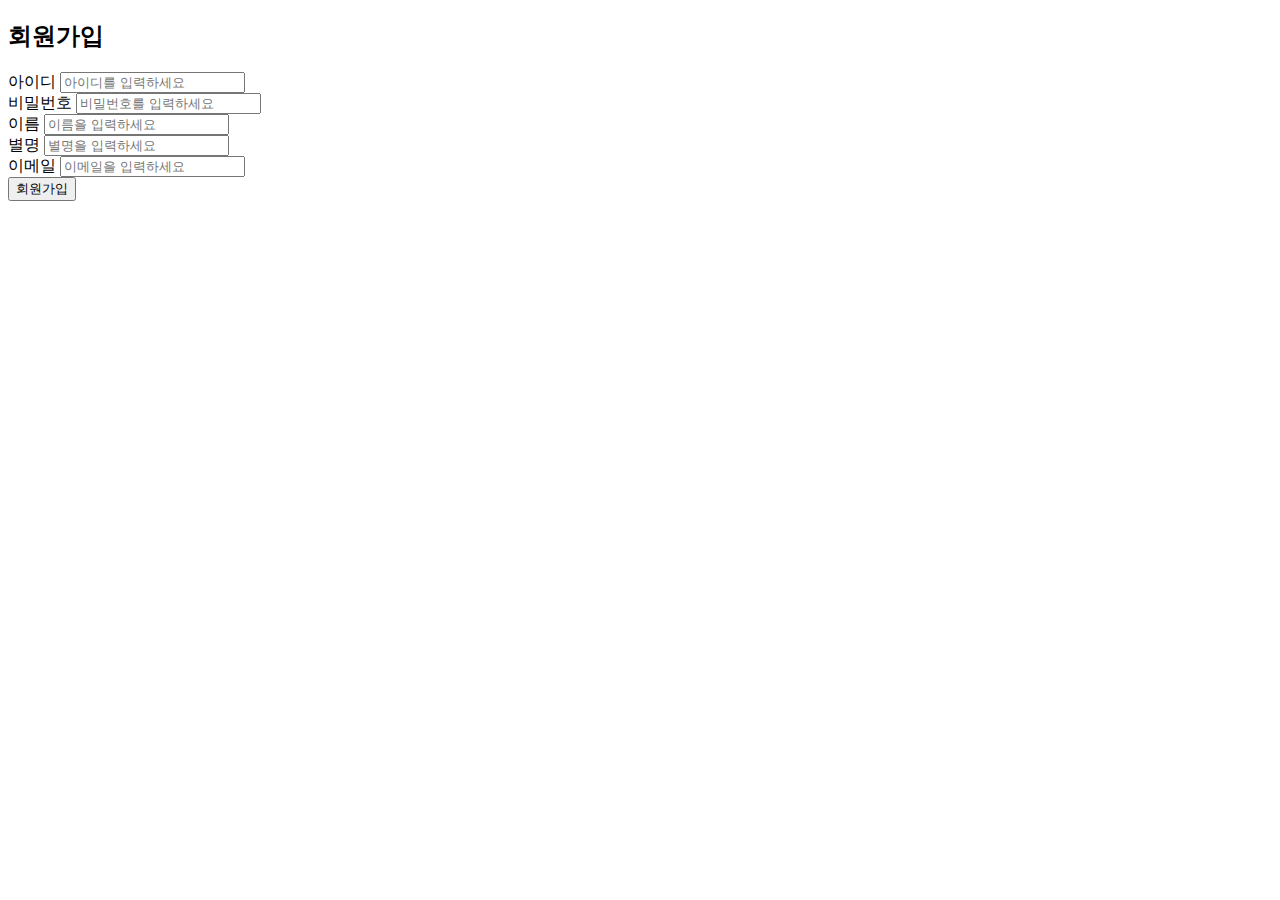
<file: src/main/resources/templates/members/memberCreateForm.html>
<!DOCTYPE html>
<html xmlns:th="http://www.thymeleaf.org">
<head>
    <meta charset="UTF-8">
    <title>회원가입</title>
    <link rel="stylesheet" th:href="@{/memberCreateForm.css}" />
</head>
<body>

<script th:inline="javascript">
    /*<![CDATA[*/
    const registrationSuccess = /*[[${registrationSuccess}]]*/ false;

    if (registrationSuccess) {
        alert("회원가입이 완료되었습니다.");
        window.location.href = "/members/login";
    }
    /*]]>*/
</script>

<div class="container">
    <h2>회원가입</h2>

    <form th:action="@{/members/join}" th:object="${memberFormDto}" th:method="post">
        <div class="input-group">
            <label for="memberId">아이디</label>
            <input type="text" th:field="*{memberId}" id="memberId" placeholder="아이디를 입력하세요" required>
            <span th:if="${memberIdError}" th:text="${memberIdError}" class="errorMessage"></span>
        </div>

        <div class="input-group">
            <label for="password">비밀번호</label>
            <input type="password" th:field="*{password}" id="password" placeholder="비밀번호를 입력하세요" required>
        </div>

        <div class="input-group">
            <label for="username">이름</label>
            <input type="text" th:field="*{username}" id="username" placeholder="이름을 입력하세요" required>
        </div>

        <div class="input-group">
            <label for="nickname">별명</label>
            <input type="text" th:field="*{nickname}" id="nickname" placeholder="별명을 입력하세요" required>
            <span th:if="${nicknameError}" th:text="${nicknameError}" class="errorMessage"></span>
        </div>

        <div class="input-group">
            <label for="email">이메일</label>
            <input type="email" th:field="*{email}" id="email" placeholder="이메일을 입력하세요" required>
            <span th:if="${emailError}" th:text="${emailError}" class="errorMessage"></span>
        </div>

        <button type="submit">회원가입</button>
    </form>

</div>

</body>
</html>
</file>
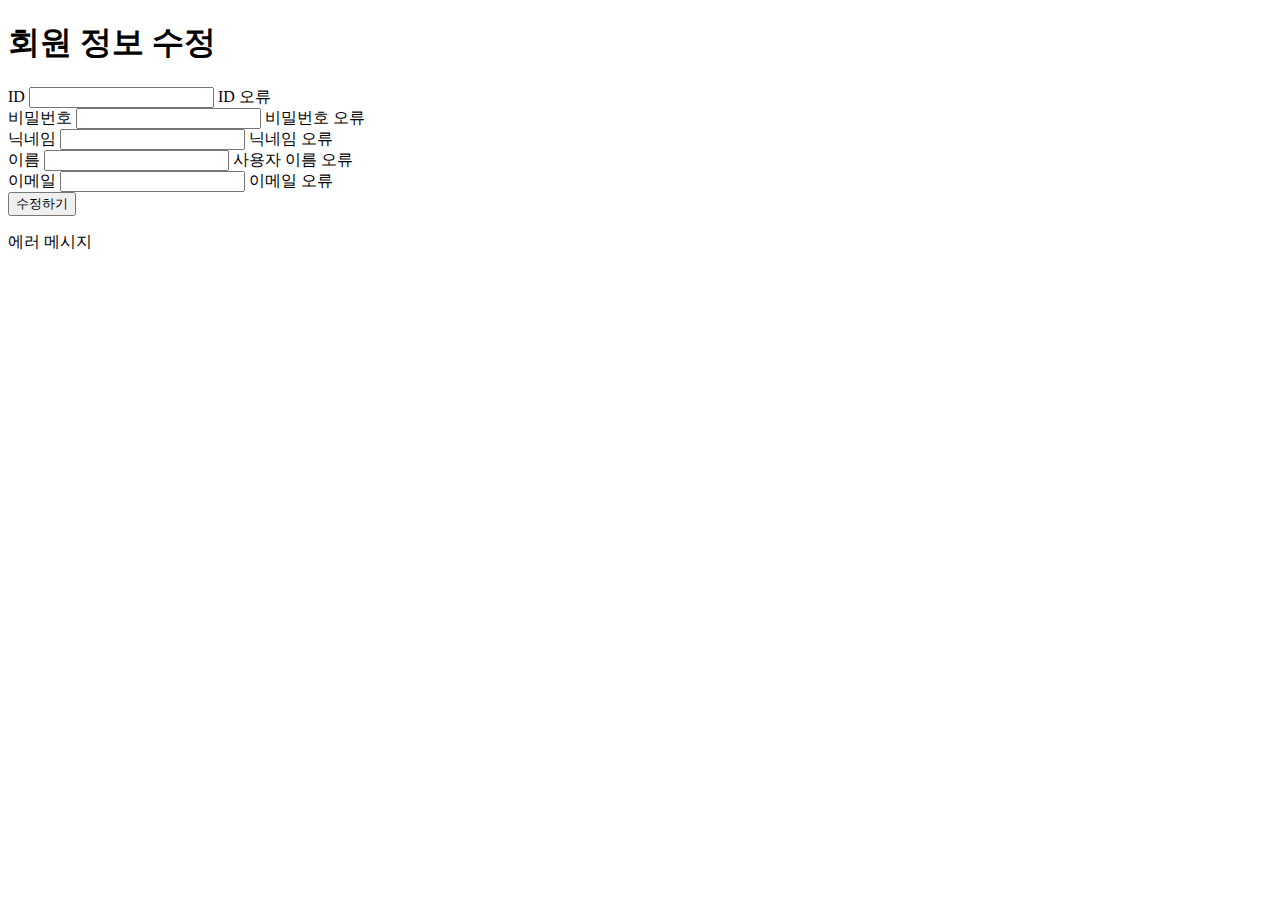
<file: src/main/resources/templates/members/memberUpdateForm.html>
<!DOCTYPE html>
<html xmlns:th="http://www.thymeleaf.org">
<head>
    <meta charset="UTF-8">
    <title>회원 정보 수정</title>
    <link rel="stylesheet" th:href="@{/memberUpdateForm.css}" />
</head>
<body>

<h1>회원 정보 수정</h1>

<form action="/members/update" method="post" th:object="${updateMemberFormDto}">

    <div>
        <label for="memberId">ID</label>
        <input type="text" id="memberId" name="memberId" th:field="*{memberId}" th:value="*{memberId}" th:placeholder="${memberId}" readonly>
        <span th:if="${#fields.hasErrors('memberId')}" th:errors="*{memberId}">ID 오류</span>
    </div>

    <div>
        <label for="password">비밀번호</label>
        <input type="password" id="password" th:field="*{password}">
        <span th:if="${#fields.hasErrors('password')}" th:errors="*{password}">비밀번호 오류</span>
    </div>

    <div>
        <label for="nickname">닉네임</label>
        <input type="text" id="nickname" th:field="*{nickname}">
        <span th:if="${nicknameError}" th:text="${nicknameError}">닉네임 오류</span>
    </div>

    <div>
        <label for="username">이름</label>
        <input type="text" id="username" th:field="*{username}">
        <span th:if="${#fields.hasErrors('username')}" th:errors="*{username}">사용자 이름 오류</span>
    </div>

    <div>
        <label for="email">이메일</label>
        <input type="email" id="email" th:field="*{email}">
        <span th:if="${emailError}" th:text="${emailError}">이메일 오류</span>
    </div>

    <div>
        <input type="submit" value="수정하기">
    </div>
</form>

<p th:if="${errorMessage}" th:text="${errorMessage}">에러 메시지</p>

</body>
</html>
</file>
